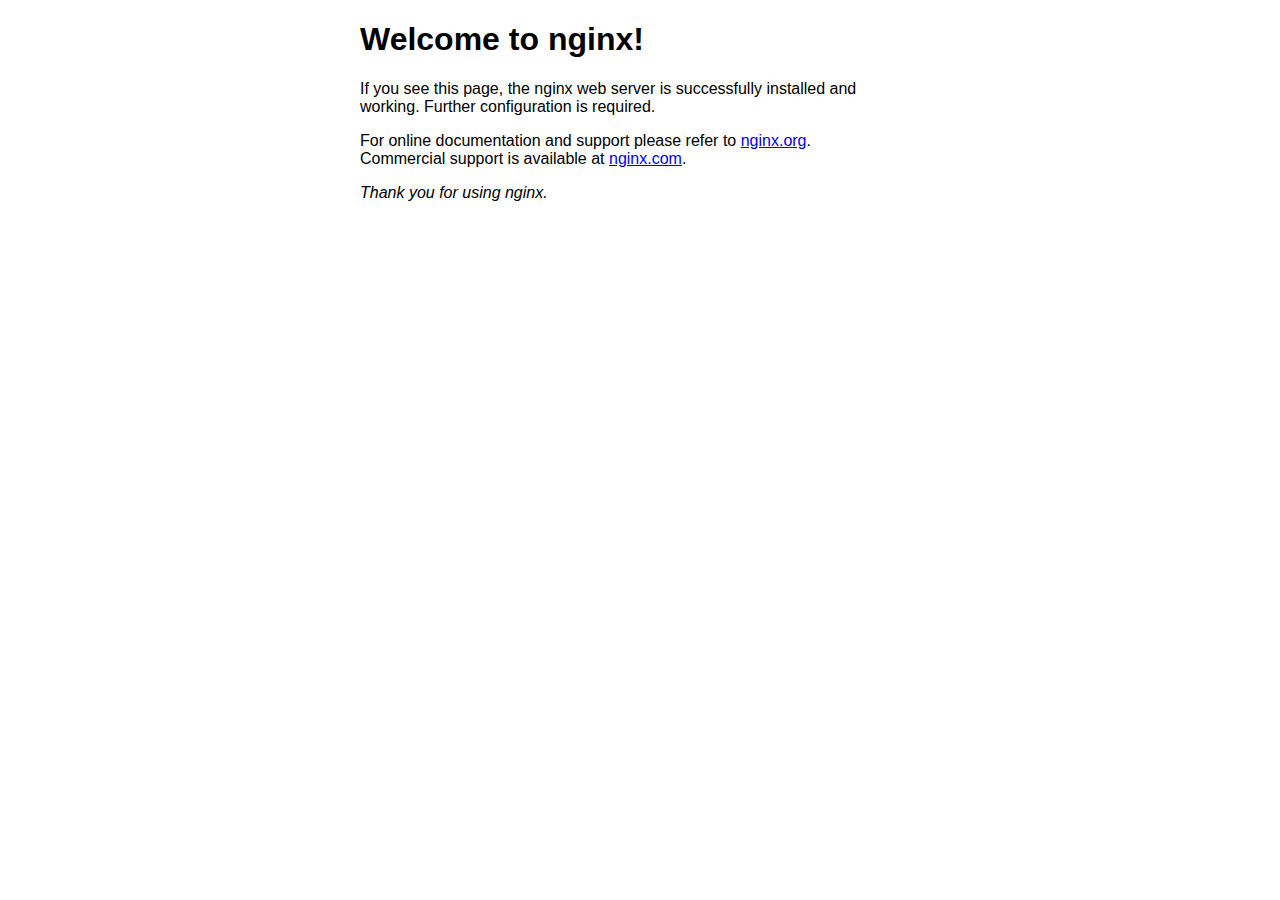
<file: Failed.html>
<!doctype html>
<html>
  <head>
    <title>Welcome to nginx!</title>
    <style>
      html {
        color-scheme: light dark;
      }
      body {
        width: 35em;
        margin: 0 auto;
        font-family: Tahoma, Verdana, Arial, sans-serif;
      }
    </style>
  </head>
  <body>
    <h1>Welcome to nginx!</h1>
    <p>
      If you see this page, the nginx web server is successfully installed and working. Further
      configuration is required.
    </p>

    <p>
      For online documentation and support please refer to
      <a href="http://nginx.org/">nginx.org</a>.<br />
      Commercial support is available at
      <a href="http://nginx.com/">nginx.com</a>.
    </p>

    <p><em>Thank you for using nginx.</em></p>
  </body>
</html>
</file>
